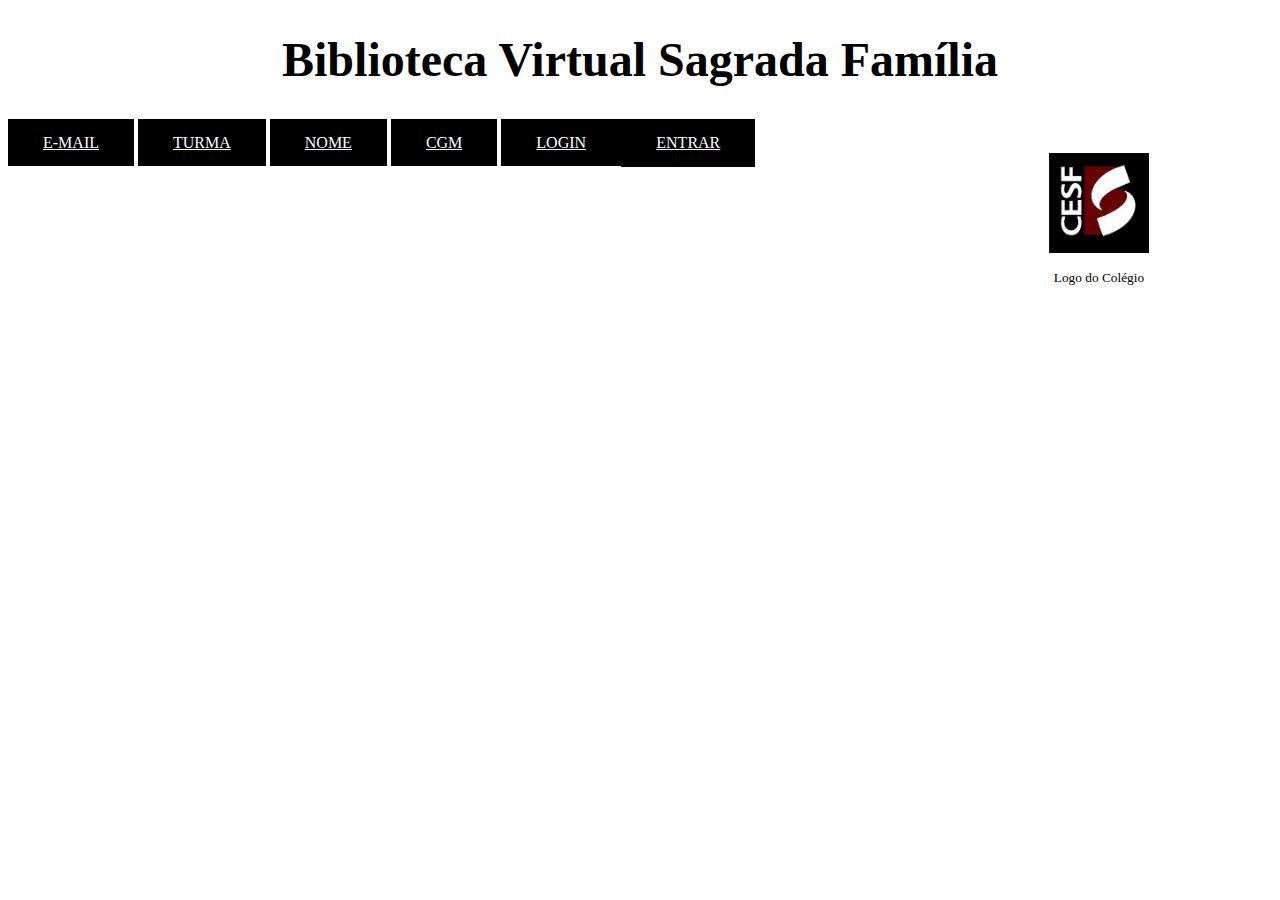
<file: Index.html>
<!DOCTYPE html>
<html lang="en">
<head>
    <meta charset="UTF-8">
    <meta http-equiv="X-UA-Compatible" content="IE=edge">
    <meta name="viewport" content="width=device-width, initial-scale=1.0">
    <h1 class=" title">Biblioteca Virtual Sagrada Família</h1>
    <a id="E-MAIL" href="https://mail.google.com/mail/"> E-MAIL</a>
    <a id="TURMA" href="https://mail.google.com/mail/"> TURMA</a>
    <a id="NOME" href="https://mail.google.com/mail/"> NOME</a>
    <a id="CGM" href="https://mail.google.com/mail/"> CGM</a>
    <a id="LOGIN" href="file:///home/escola/%C3%81rea%20de%20Trabalho/Capeladro/logar.html"> LOGIN</a>
    <a id="ENTRAR" href="file:///home/escola/%C3%81rea%20de%20Trabalho/Capeladro/Untitled-1.html"> ENTRAR</a>
  
    </figure>
</head>
<style> 
figure {
  float: right;
  width: 20%;
  text-align: center;
  font-size: smaller;
  text-indent: 0;
  padding: 0.5em;
}
  
 
    h1 {font-size:3rem;
    color:#000000;
    text-align: center;}

   #E-MAIL{ 
    color: #ffffff;
    padding-top: 15px;
    padding-bottom: 15px;
    padding-right: 35px;
    padding-left: 35px;
    background-color: black;
   }
   h1 {font-size:3rem;
    color:#000000;
    text-align: center;}

#TURMA{ 
    color: #ffffff;
    padding-top: 15px;
    padding-bottom: 15px;
    padding-right: 35px;
    padding-left: 35px;
    background-color: black;
}
#NOME{
    color: #ffffff;
    padding-top: 15px;
    padding-bottom: 15px;
    padding-right: 35px;
    padding-left: 35px;
    background-color: black;
  }
  


#CGM{
    color: #ffffff;
    padding-top: 15px;
    padding-bottom: 15px;
    padding-right: 35px;
    padding-left: 35px;
    background-color: black;
}
#LOGIN {
    color: #ffffff;
    padding-top: 15px;
    padding-bottom: 15px;
    padding-right: 35px;
    padding-left: 35px;
    background-color: black;
}
#ENTRAR{ 
    color: #ffffff;
    padding-top: 15px;
    padding-bottom: 15px;
    padding-right:35px;
    padding-left: 35px;
    background-color: rgb(0, 0, 0);
    position: relative;
    top: 0;
    right: 0;
    display: inline-block;
    left: 5%;
   -webkit-transform: translate(-50%);
    transform: translate(-50%);
   }


</style>

<body>
  <figure>
    <p><img src="cesf.jpeg"
      width="100" height="100"
      alt="cesf">
    <figcaption>Logo do Colégio</figcaption>
  </figure>
   
    
</body>
</html>
</file>
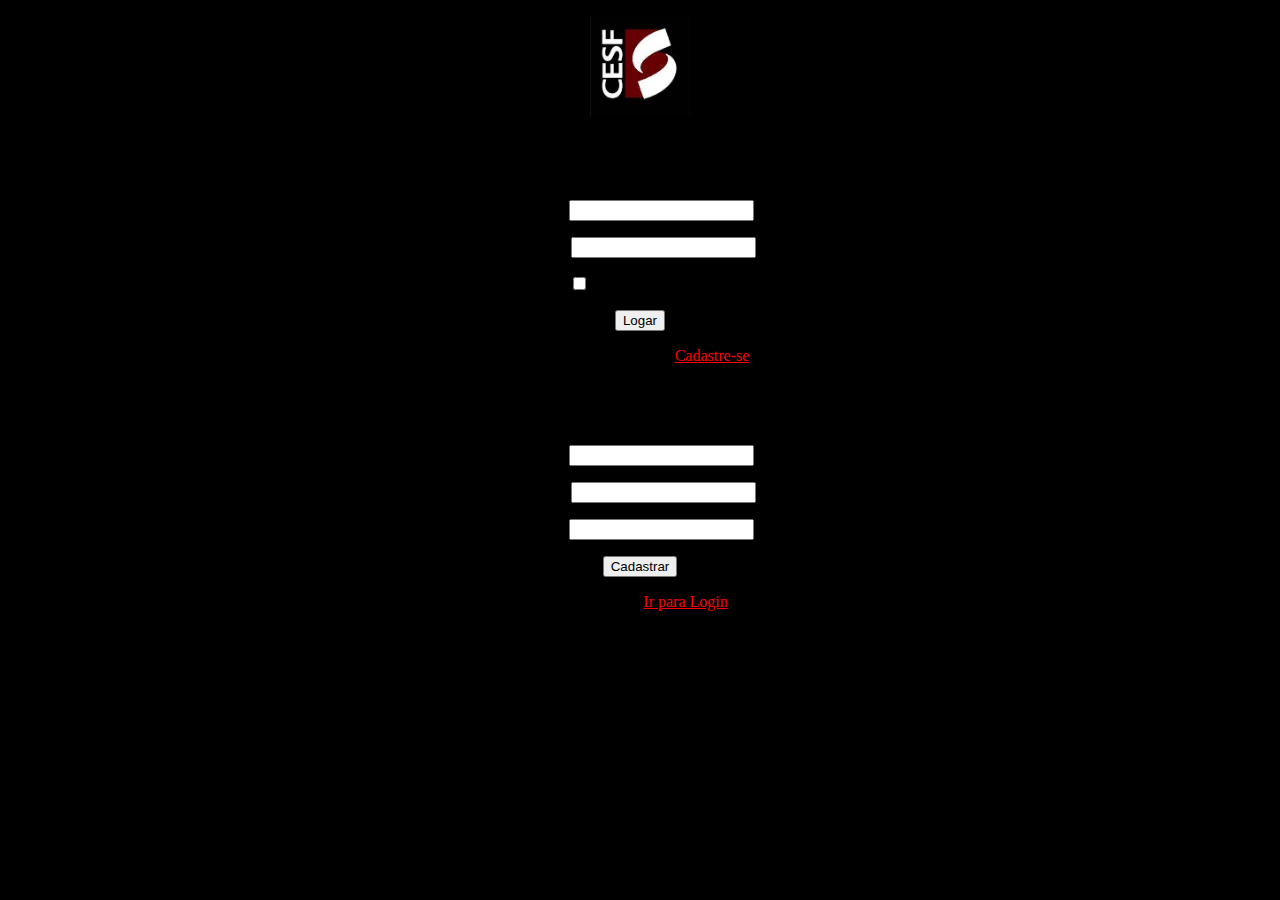
<file: logar.html>
<!DOCTYPE html>
<head>
  <meta charset="UTF-8" />
  <title>Formulário de Login e Registro com HTML5 e CSS3</title>
  <meta name="viewport" content="width=device-width, initial-scale=1.0"> 
  <link rel="stylesheet" type="text/css" href="style.css" />
</head>
<body>
    <figure>
        <p><img src="cesf.jpeg"
          width="100" height="100"
          alt="cesf">
  
      </figure>
  <div class="container" >
    <a class="links" id="paracadastro"></a>
    <a class="links" id="paralogin"></a>
     
    <div class="content">      
      <!--FORMULÁRIO DE LOGIN-->
      <div id="login">
        <form method="post" action=""> 
          <h1>Login</h1> 
          <p> 
            <label for="nome_login">Nome</label>
            <input id="nome_login" name="nome_login" required="required" type="text" />
          </p>
           
          <p> 
            <label for="email_login">E-mail</label>
            <input id="email_login" name="email_login" required="required" type="password"  /> 
          </p>
           
          <p> 
            <input type="checkbox" name="manterlogado" id="manterlogado" value="" /> 
            <label for="manterlogado">Manter-me logado</label>
          </p>
           
          <p> 
            <input type="submit" value="Logar" /> 
          </p>
           
          <p class="link">
            Ainda não tem conta?
            <a href="#paracadastro">Cadastre-se</a>
          </p>
        </form>
      </div>
 
      <!--FORMULÁRIO DE CADASTRO-->
      <div id="cadastro">
        <form method="post" action=""> 
          <h1>Cadastro</h1> 
           
          <p> 
            <label for="nome_cad">Nome</label>
            <input id="nome_cad" name="nome_cad" required="required" type="text"  />
          </p>
           
          <p> 
            <label for="email_cad">E-mail</label>
            <input id="email_cad" name="email_cad" required="required" type="email" /> 
          </p>
           
          <p> 
            <label for="senha_cad">Senha</label>
            <input id="senha_cad" name="senha_cad" required="required" type="password" />
          </p>
           
          <p> 
            <input type="submit" value="Cadastrar"/> 
          </p>
           
          <p class="link">  
            Já tem conta?
            <a href="#paralogin"> Ir para Login </a>
          </p>
        </form>
      </div>
    </div>
  </div> 
</body>
</html>
</file>
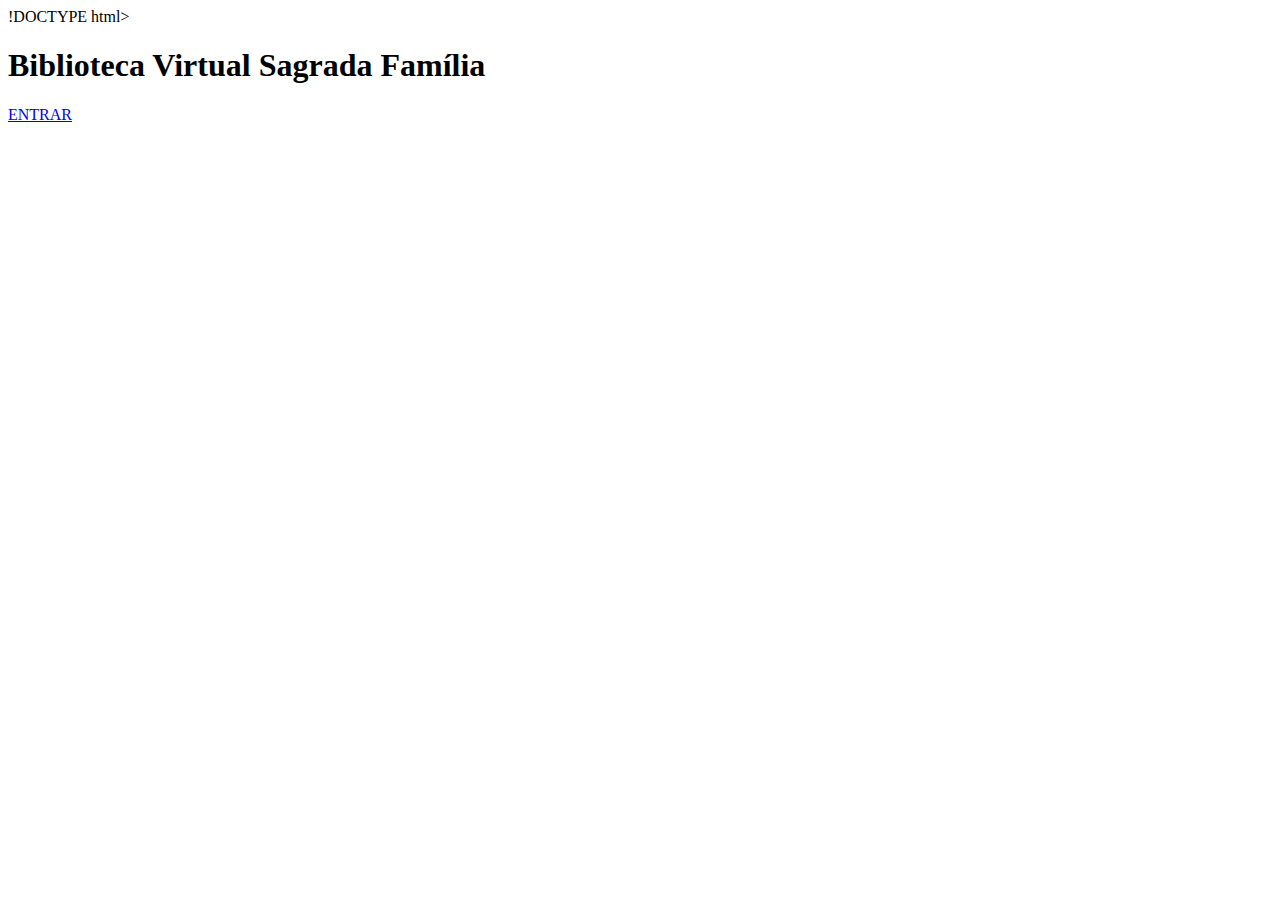
<file: Untitled-1.html>
!DOCTYPE html>
<html lang="en">
<head>
    <meta charset="UTF-8">
    <meta http-equiv="X-UA-Compatible" content="IE=edge">
    <meta name="viewport" content="width=device-width, initial-scale=1.0">
    <h1 class=" title">Biblioteca Virtual Sagrada Família</h1>
    <a id="ENTRAR" href="file:///home/escola/%C3%81rea%20de%20Trabalho/Capeladro/Untitled-1.html"> ENTRAR</a>
</file>
<file: style.css>
body{
    background-color: rgb(0, 0, 0);
}
p{
    text-align: center;
}
h1{
    text-align: center;
}
a{
    color: red;
}
</file>
